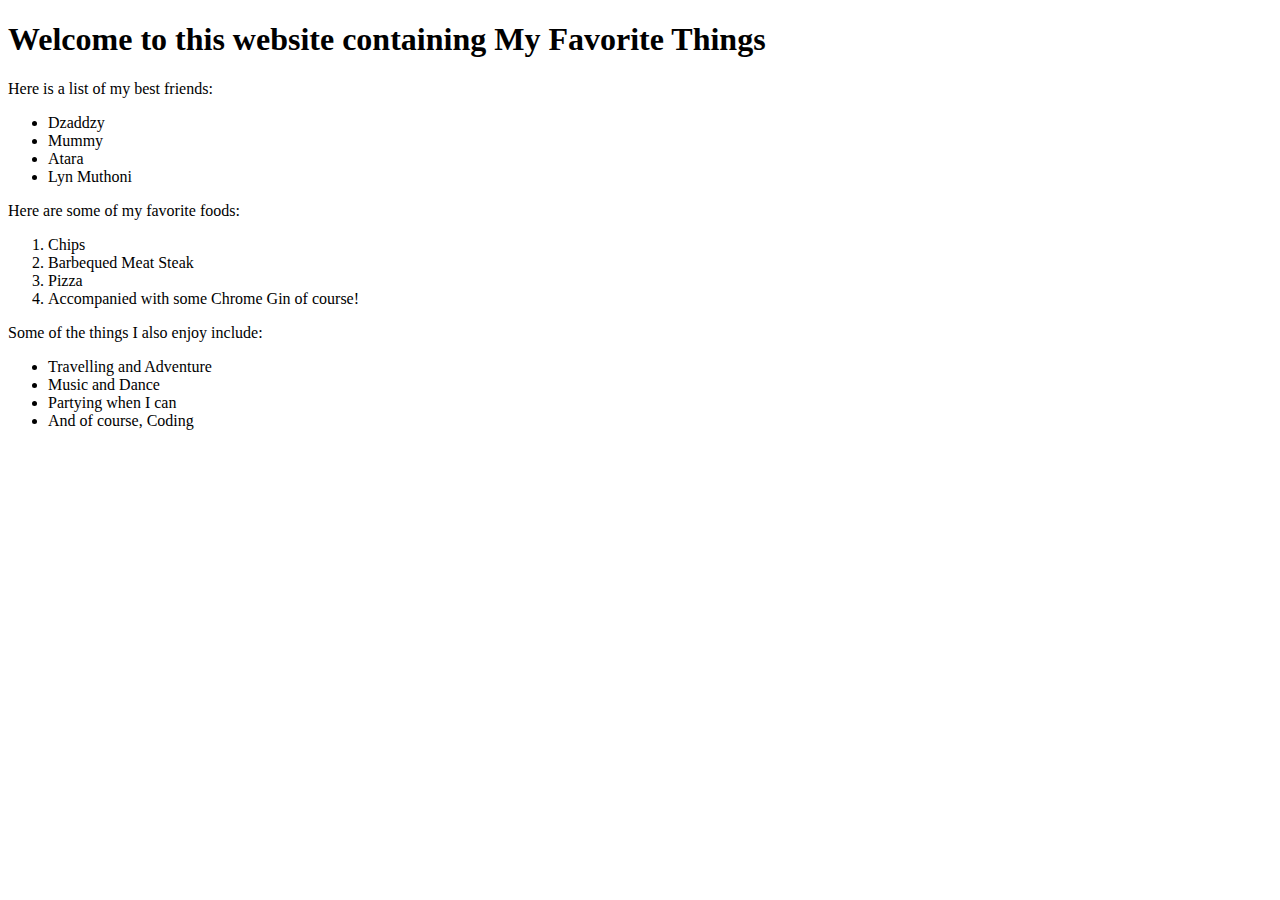
<file: favorite-things.html>
<!DOCTYPE html>
<!--[if lt IE 7]>      <html class="no-js lt-ie9 lt-ie8 lt-ie7"> <![endif]-->
<!--[if IE 7]>         <html class="no-js lt-ie9 lt-ie8"> <![endif]-->
<!--[if IE 8]>         <html class="no-js lt-ie9"> <![endif]-->
<!--[if gt IE 8]>      <html class="no-js"> <!--<![endif]-->
<html>
    <head>
        <meta charset="utf-8">
        <meta http-equiv="X-UA-Compatible" content="IE=edge">
        <title>My Favorite Things</title>
        <meta name="description" content="">
        <meta name="viewport" content="width=device-width, initial-scale=1">
        <link rel="stylesheet" href="">
    </head>
    <body>
        <h1>Welcome to this website containing My Favorite Things</h1>

        <p>Here is a list of my best friends:</p>
        <ul>
            <li>Dzaddzy</li>
            <li>Mummy</li>
            <li>Atara</li>
            <li>Lyn Muthoni</li>
        </ul>
        
        <p>Here are some of my favorite foods:</p>
        <ol>
            <li>Chips</li>
            <li>Barbequed Meat Steak</li>
            <li>Pizza</li>
            <li>Accompanied with some Chrome Gin of course!</li>
        </ol>

        <p>Some of the things I also enjoy include:</p>
        <ul>
            <li>Travelling and Adventure</li>
            <li>Music and Dance</li>
            <li>Partying when I can</li>
            <li>And of course, Coding</li>
        </ul>
        <script src="" async defer></script>
    </body>
</html>
</file>
